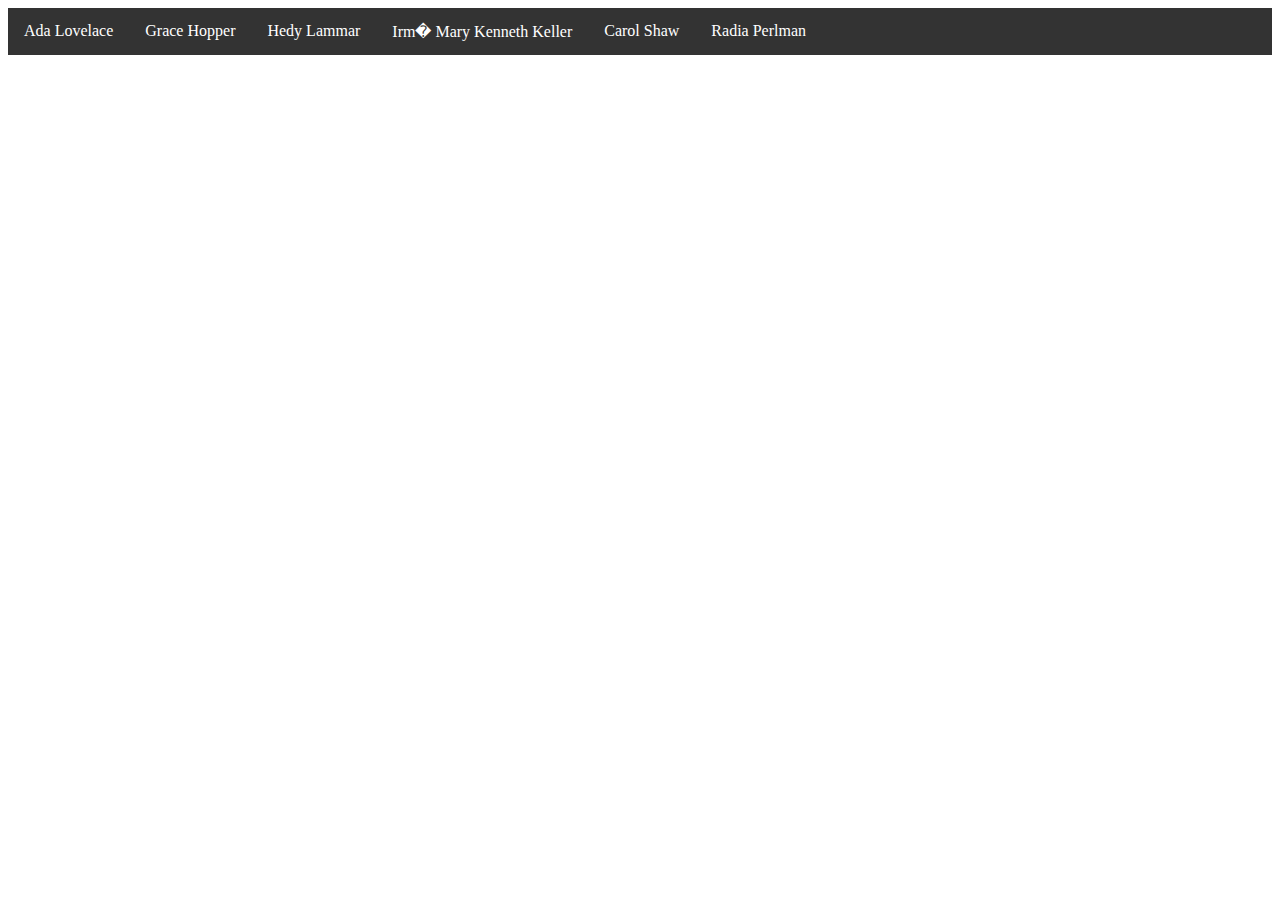
<file: index.html>
<html>
<head>
<style>
h1 { color:red; font-size:14px; }

P { color : blue; }

ul {
list-style-type: none;
margin: 0;
padding: 0;
overflow: hidden;
background-color: #333;
}

li {
float: left;
}

li a {
display: block;
color: white;
text-align: center;
padding: 14px 16px;
text-decoration: none;
}

li a:hover {
background-color: #4CAF50;
}
</style>
<title>Site das Mulheres na Tecnologia.</title>
</head>
<body>
<ul>
<li><a href="ada.html">Ada Lovelace</a></li>
<li><a href="grace.html">Grace Hopper </a></li>
<li><a href="hedy.html">Hedy Lammar</a> </li>
<li><a href="irma.html">Irm� Mary Kenneth Keller</a></li>
<li><a href="carol.html">Carol Shaw</a></li>
<li><a href="radia.html">Radia Perlman</a></li>
</ul>
</body>
</html>
</file>
